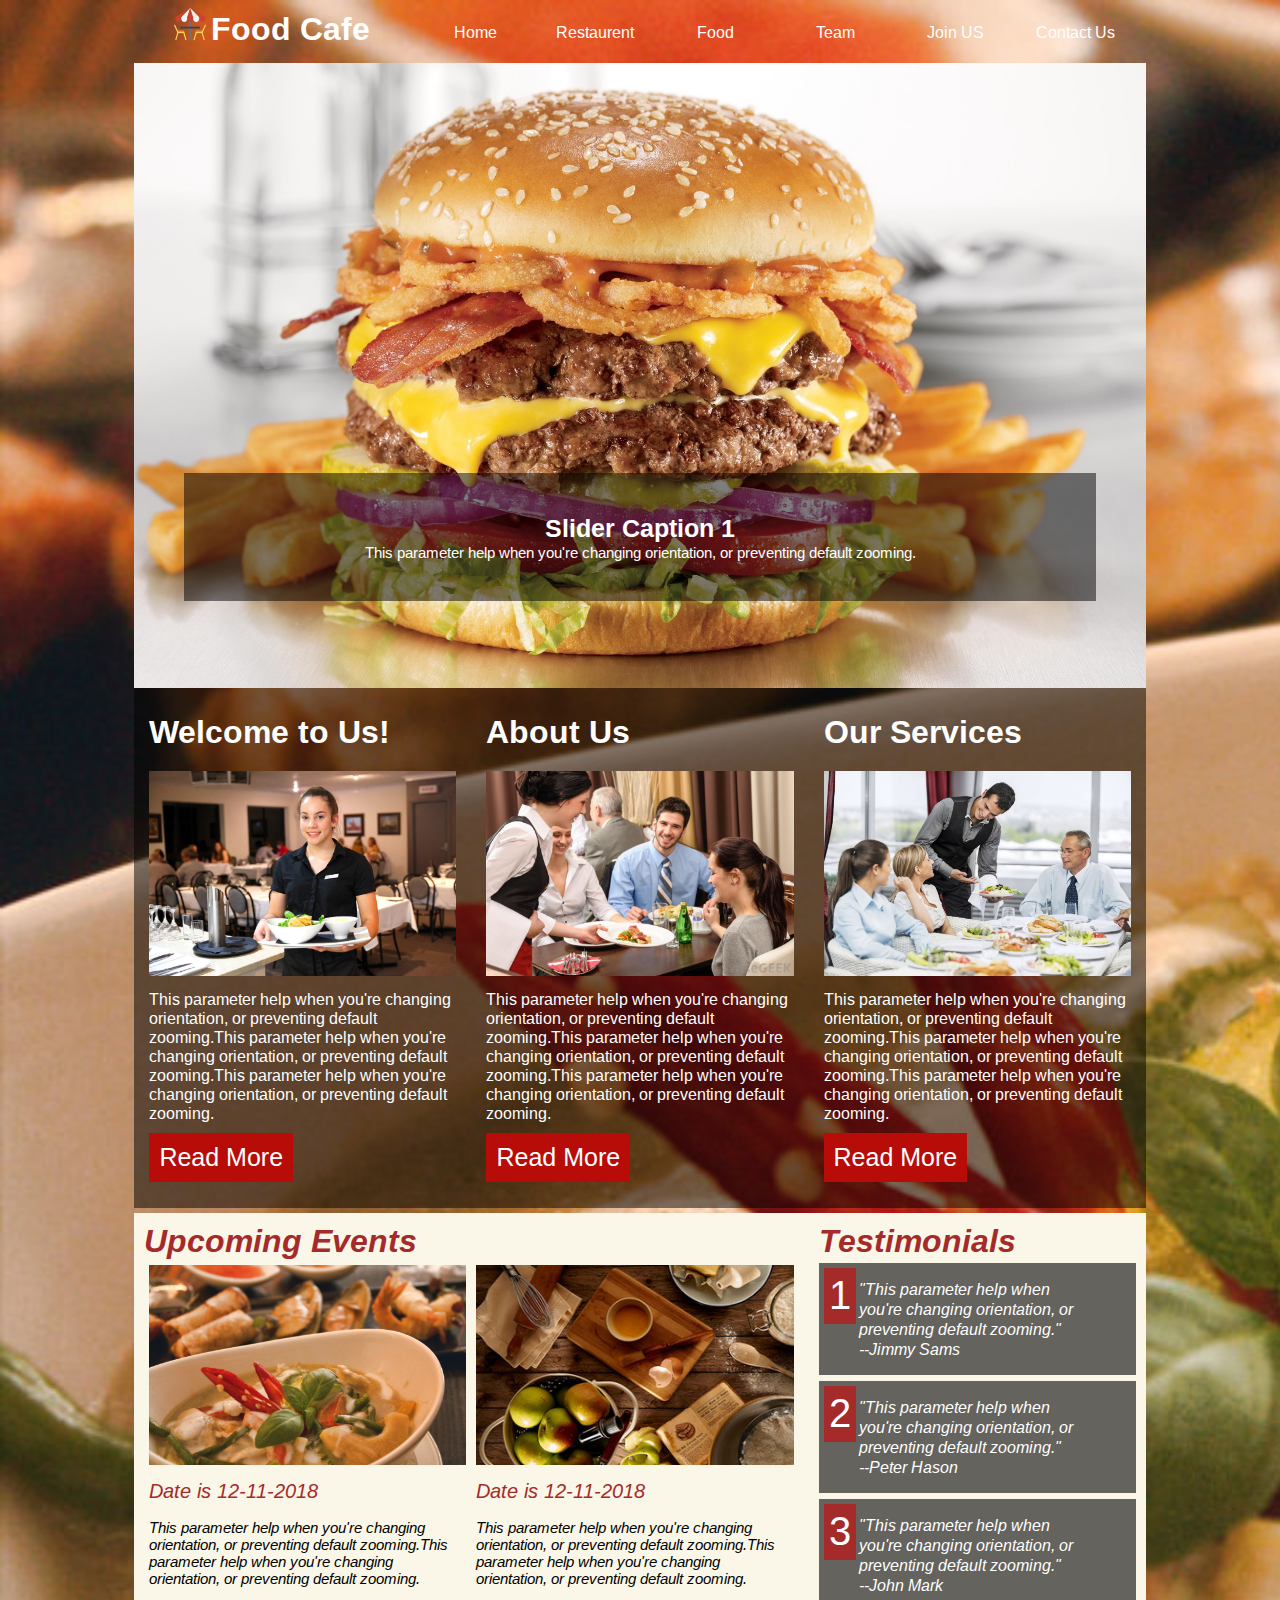
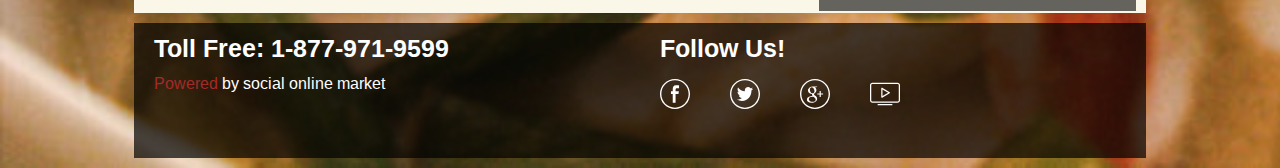
<file: index.html>
<!DOCTYPE html>
<html>

<head>
    <meta http-equiv="content-type" charset="utf-8">
    <meta name="viewport" content="width=device-width, initial-scale=1">
    <meta name="keywords" content="Restuarent,USA POPULAT FOOD">
    <title>Wellcome To Food Cafe</title>
    <link rel="icon" href="image/table.png">
    <link href="https://fonts.googleapis.com/css?family=Arimo:400,700" rel="stylesheet">
    <link rel="stylesheet" type="text/css" href="css/style.css">
</head>

<body>
    <div class="container">
        <div class="header">
            <div class="inner">
                <h1 class="logo"><a href="index.html"><img src="image/table.png"><span>Food Cafe</span> </a></h1>
            </div>
            <nav>
                <ul>
                    <li><a href="index.html">Home</a></li>
                    <li><a href="restuarent.html">Restaurent</a></li>
                    <li><a href="food.html">Food</a></li>
                    <li><a href="team.html">Team</a></li>
                    <li><a href="account.html">Join US</a></li>
                    <li><a href="contact.html">Contact Us</a></li>
                </ul>
            </nav>
        </div>
        <div class="wlc_slider">
            <div class="slider">
                <div class="slide slide1">
                    <div class="caption">
                        <h1>Slider Caption 1</h1>
                        <p>This parameter help when you're changing orientation, or preventing default zooming.</p>
                    </div>
                </div>
                <div class="slide slide2">
                    <div class="caption">
                        <h1>Slider Caption 2</h1>
                        <p>This parameter help when you're changing orientation, or preventing default zooming.</p>
                    </div>
                </div>
                <div class="slide slide3">
                    <div class="caption">
                        <h1>Slider Caption 3</h1>
                        <p>This parameter help when you're changing orientation, or preventing default zooming.</p>
                    </div>
                </div>
                <div class="slide slide4">
                    <div class="caption">
                        <h1>Slider Caption 4</h1>
                        <p>This parameter help when you're changing orientation, or preventing default zooming.</p>
                    </div>
                </div>
            </div>
        </div>
        <div class="all-column">
            <div class="column">
                <div class="content">
                    <h1>Welcome to Us!</h1>
                    <img src="image/welcome.jpg">
                    <span>This parameter help when you're changing orientation, or preventing default zooming.This parameter help when you're changing orientation, or preventing default zooming.This parameter help when you're changing orientation, or preventing default zooming.</span><br>
                    <button>Read More</button>
                </div>
            </div>
            <div class="column">
                <div class="content">
                    <h1>About Us</h1>
                    <img src="image/about.jpg">
                    <span>This parameter help when you're changing orientation, or preventing default zooming.This parameter help when you're changing orientation, or preventing default zooming.This parameter help when you're changing orientation, or preventing default zooming.</span><br>
                    <button>Read More</button>
                </div>
            </div>
            <div class="column">
                <div class="content">
                    <h1>Our Services</h1>
                    <img src="image/services.jpg">
                    <span>This parameter help when you're changing orientation, or preventing default zooming.This parameter help when you're changing orientation, or preventing default zooming.This parameter help when you're changing orientation, or preventing default zooming.</span><br>
                    <button>Read More</button>
                </div>
            </div>
        </div>
        <div class="summary">
            <div class="e-content">
                <div class="events">
                    <h1>Upcoming Events</h1>
                    <div class="event-info">
                        <img src="image/green-curry-background.jpg">
                        <div class="des"><span>Date is 12-11-2018</span>
                            <p>This parameter help when you're changing orientation, or preventing default zooming.This parameter help when you're changing orientation, or preventing default zooming.</p>
                        </div>
                    </div>
                    <div class="event-info">
                        <img src="image/ingredients.jpg">
                        <div class="des"><span>Date is 12-11-2018</span>
                            <p>This parameter help when you're changing orientation, or preventing default zooming.This parameter help when you're changing orientation, or preventing default zooming.</p>
                        </div>
                    </div>
                </div>
                <div class="testimonial">
                    <h1>Testimonials</h1>
                    <div class="tes"><span>1</span>
                        <blockquote>"This parameter help when you're changing orientation, or preventing default zooming."<br>--Jimmy Sams</blockquote>
                    </div>
                    <div class="tes"><span>2</span>
                        <blockquote>"This parameter help when you're changing orientation, or preventing default zooming."<br>--Peter Hason</blockquote>
                    </div>
                    <div class="tes"><span>3</span>
                        <blockquote>"This parameter help when you're changing orientation, or preventing default zooming."<br>--John Mark</blockquote>
                    </div>
                </div>
            </div>
        </div>
        <div class="footer">
            <div class="f-info">
                <h1>Toll Free: 1-877-971-9599</h1>
                <span><a href="#">Powered</a> by social online market</span>
            </div>
            <div class="f-info">
                <h1>Follow Us!</h1>
                <ul>
                    <li><a href="#"><img src="image/social/facebook.svg"></a></li>
                    <li><a href="#"><img src="image/social/twitter.svg"></a></li>
                    <li><a href="#"><img src="image/social/google-plus.svg"></a></li>
                    <li><a href="#"><img src="image/social/youtube.svg"></a></li>
                </ul>
            </div>
        </div>
    </div>
</body></html>
</file>
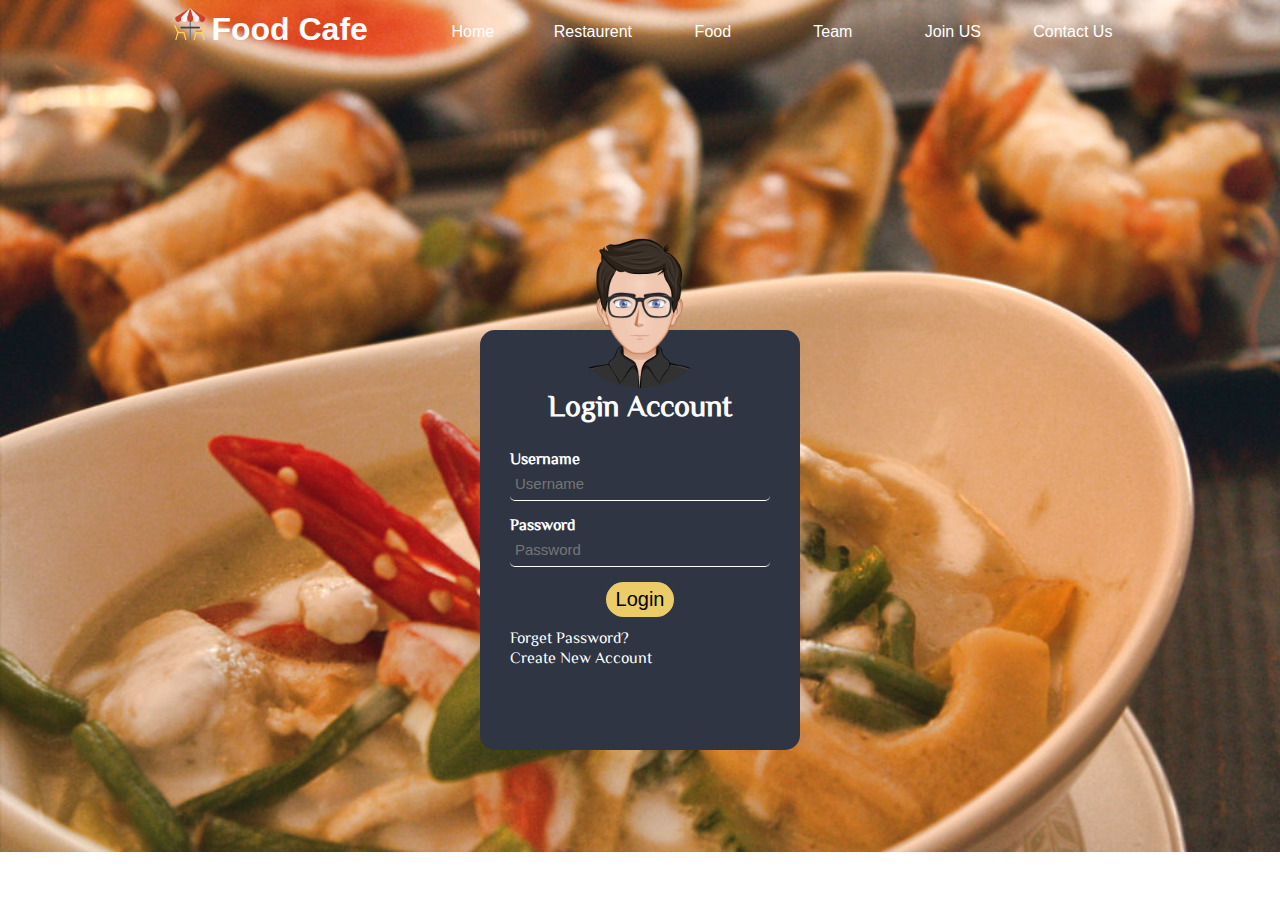
<file: account.html>
<!DOCTYPE html>
<html>

<head>
    <meta http-equiv="content-type" charset="utf-8">
    <meta name="viewport" content="width=device-width, initial-scale=1">
    <title>My Account</title>
    <link href="https://fonts.googleapis.com/css?family=ZCOOL+XiaoWei" rel="stylesheet">
    <link rel="stylesheet" href="https://use.fontawesome.com/releases/v5.6.1/css/all.css">
    <link rel="stylesheet" href="css/style.css" type="text/css">
   
</head>

<body>
    <div class="container">
        <div class="header">
            <div class="inner">
                <h1 class="logo"><a href="index.html"><img src="image/table.png"><span>Food Cafe</span> </a></h1>
            </div>
            <nav>
                <ul>
                    <li><a href="index.html">Home</a></li>
                    <li><a href="restuarent.html">Restaurent</a></li>
                    <li><a href="food.html">Food</a></li>
                    <li><a href="team.html">Team</a></li>
                    <li><a href="account.html">Join US</a></li>
                    <li><a href="contact.html">Contact Us</a></li>
                </ul>
            </nav>
        </div>
        <div class="box">
            <img class="avatar" src="image/user-avatar.png">
            <h1>Login Account</h1>
            <form>
                <p>Username</p>
                <input type="text" placeholder="Username">
                <p>Password</p>
                <input type="password" placeholder="Password">
                <input type="submit" value="Login">
                <a href="#">Forget Password?</a><br>
                <a href="registration.html">Create New Account</a>
            </form>
        </div>
        

    </div>
</body>

</html>
</file>
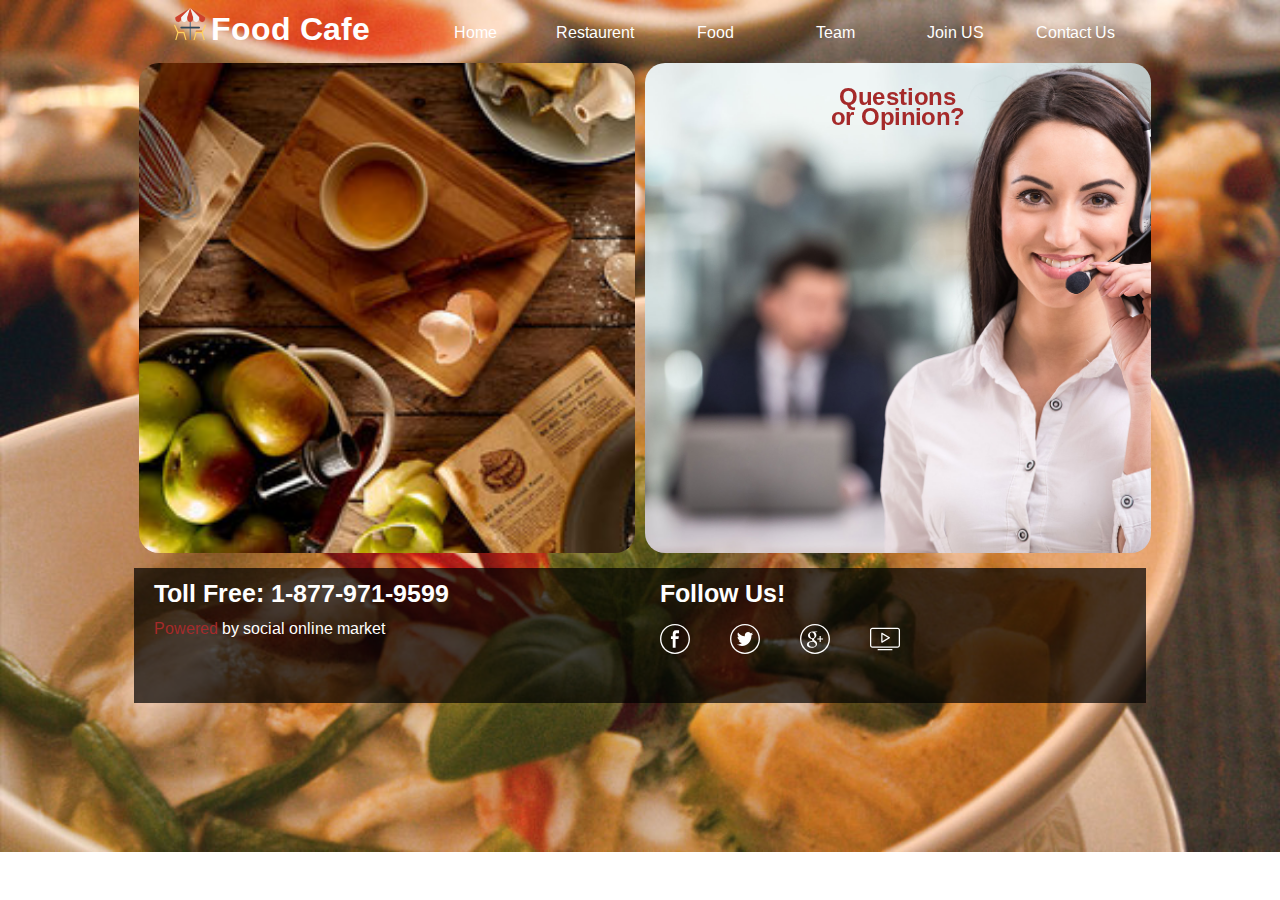
<file: contact.html>
<!DOCTYPE html>
<html>

<head>
    <meta http-equiv="content-type" charset="utf-8">
    <meta name="viewport" content="width=device-width, initial-scale=1">
    <meta name="keywords" content="Restuarent,USA POPULAT FOOD">
    <title>Wellcome To Food Cafe</title>
    <link rel="icon" href="image/table.png">
    <link href="https://fonts.googleapis.com/css?family=Arimo:400,700" rel="stylesheet">
    <link rel="stylesheet" type="text/css" href="css/style.css">
</head>

<body>
    <div class="container">
        <div class="header">
            <div class="inner">
                <h1 class="logo"><a href="index.html"><img src="image/table.png"><span>Food Cafe</span> </a></h1>
            </div>
            <nav>
                <ul>
                    <li><a href="index.html">Home</a></li>
                    <li><a href="restuarent.html">Restaurent</a></li>
                    <li><a href="food.html">Food</a></li>
                        <li><a href="team.html">Team</a></li>
                        <li><a href="account.html">Join US</a></li>
                    <li><a href="contact.html">Contact Us</a></li>
                </ul>
            </nav>
        </div>
        <div class="contact">
            <div class="map">
                
            </div>
            <div class="form">
                <div class="front side">
                    <div class="f-content">
                        <h1>Questions<br>or Opinion?</h1>
                    </div>
                </div>
                <div class="back side">
                    <div class="f-content">
                        <h1>Contact Us</h1>
                    </div>
                    <form>
                        <label>Your Name: </label>
                        <input type="text" placeholder="Input Your Name">
                        <label>Your Email: </label>
                        <input type="text" placeholder="yourname@email.com">
                        <label>Your Message: </label>
                        <textarea placeholder="Your message......."></textarea>
                        <input type="submit" value="Done">
                    </form>

                </div>


            </div>
        </div>


        <div class="footer">
            <div class="f-info">
                <h1>Toll Free: 1-877-971-9599</h1>
                <span><a href="#">Powered</a> by social online market</span>
            </div>
            <div class="f-info">
                <h1>Follow Us!</h1>
                <ul>
                    <li><a href="#"><img src="image/social/facebook.svg"></a></li>
                    <li><a href="#"><img src="image/social/twitter.svg"></a></li>
                    <li><a href="#"><img src="image/social/google-plus.svg"></a></li>
                    <li><a href="#"><img src="image/social/youtube.svg"></a></li>
                </ul>
            </div>
        </div>
    </div>
</body>
</file>
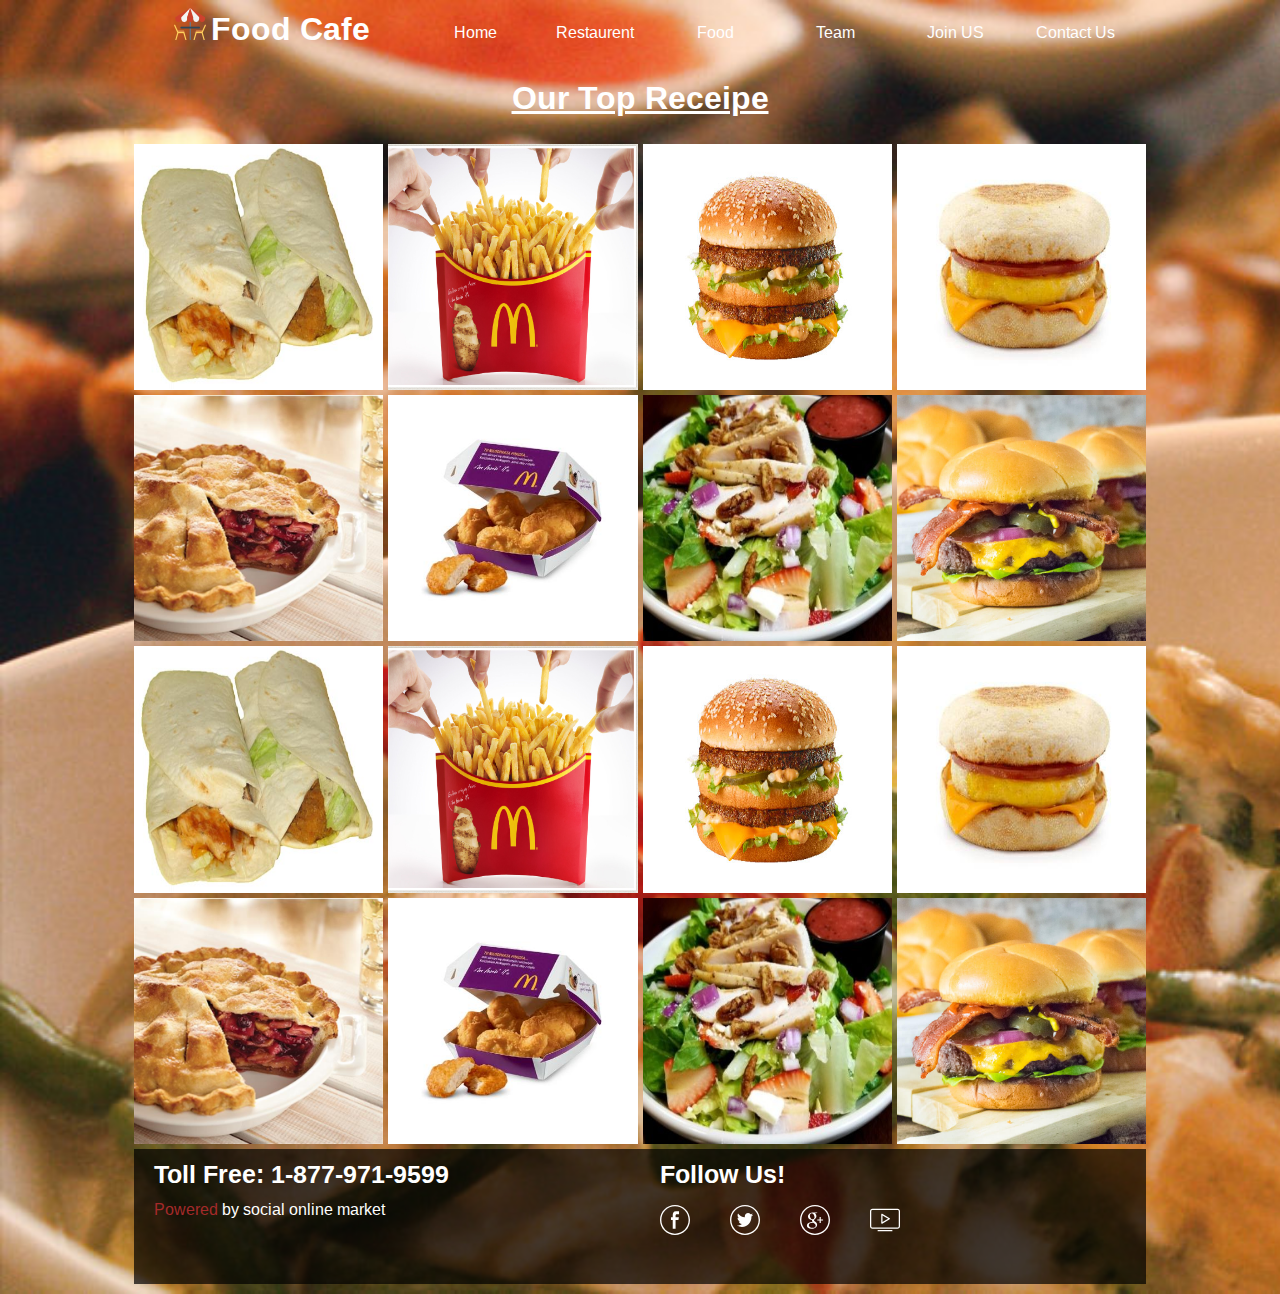
<file: food.html>
<!DOCTYPE html>
<html>

<head>
    <meta http-equiv="content-type" charset="utf-8">
    <meta name="viewport" content="width=device-width, initial-scale=1">
    <meta name="keywords" content="Restuarent,USA POPULAT FOOD">
    <title>Wellcome To Food Cafe</title>
    <link rel="icon" href="image/table.png">
    <link href="https://fonts.googleapis.com/css?family=Arimo:400,700" rel="stylesheet">
    <link rel="stylesheet" type="text/css" href="css/style.css">
</head>

<body>
    <div class="container">
        <div class="header">
            <div class="inner">
                <h1 class="logo"><a href="index.html"><img src="image/table.png"><span>Food Cafe</span> </a></h1>
            </div>
            <nav>
                <ul>
                    <li><a href="index.html">Home</a></li>
                    <li><a href="restuarent.html">Restaurent</a></li>
                    <li><a href="food.html">Food</a></li>
                        <li><a href="team.html">Team</a></li>
                        <li><a href="account.html">Join US</a></li>
                    <li><a href="contact.html">Contact Us</a></li>
                </ul>
            </nav>
        </div>
        <div class="top-receipe">
            <div class="name">
                <h1> Our Top Receipe </h1>
            </div>
        </div>
        <div class="food-list">
            <div class="food">
                <div class="food-img">
                    <img src="image/food image/1.Snack Wrap.jpg">
                </div>
                <div class="details">
                    <span>Price: 8$</span>
                    <h1>Snack Wrap</h1>
                    <p>All covered with creamy ranch, crisp iceberg lettuce, jack and cheddar cheeses all wrapped in a soft flour tortilla.</p>
                </div>
            </div>
            <div class="food">
                <div class="food-img">
                    <img src="image/food image/2.French Fries.jpg">
                </div>
                <div class="details">
                    <span>Price: 8$</span>
                    <h1>French Fries</h1>
                    <p>French fries, or just fries; chips, finger chips, or French-fried potatoes are batonnet or allumette-cut deep-fried potatoes. </p>
                </div>
            </div>
            <div class="food">
                <div class="food-img">
                    <img src="image/food image/3.Big Mac.jpg">
                </div>
                <div class="details">
                    <span>Price: 8$</span>
                    <h1>Big Mac</h1>
                    <p>Two all-beef patties with lettuce, onions, pickles, cheese and special sauce in a toasted sesame seed bun.</p>
                </div>
            </div>
            <div class="food">
                <div class="food-img">
                    <img src="image/food image/4.Egg McMuffin.jpg">
                </div>
                <div class="details">
                    <span>Price: 8$</span>
                    <h1>Egg McMuffin</h1>
                    <p>Developed to have a breakfast sandwich that emulated an eggs benedict the McMuffin has become the standard sando for breakfast.</p>
                </div>
            </div>
            <div class="food">
                <div class="food-img">
                    <img src="image/food image/5.Baked Apple Pie.jpg">
                </div>
                <div class="details">
                    <span>Price: 8$</span>
                    <h1>Baked Apple Pie</h1>
                    <p>Old-fashioned apple hand pies that are baked rather than fried, a real southern treat that the whole family can enjoy! </p>
                </div>
            </div>
            <div class="food">
                <div class="food-img">
                    <img src="image/food image/6.Chicken McNuggets.jpg">
                </div>
                <div class="details">
                    <span>Price: 8$</span>
                    <h1>Chicken McNuggets</h1>
                    <p>Chicken nuggets are in fact typically made of the same meat that you see in the supermarket, that is, broiler meat.</p>
                </div>
            </div>
            <div class="food">
                <div class="food-img">
                    <img src="image/food image/7.Premium Salads.jpg">
                </div>
                <div class="details">
                    <span>Price: 8$</span>
                    <h1>Premium Salads</h1>
                    <p>Made fresh daily with crisp chopped romaine, baby spinach and baby kale with veggies like fire-roasted corn, savory black beans, oven roasted tomatoes.</p>
                </div>

            </div>
            <div class="food">
                <div class="food-img">
                    <img src="image/food image/8.Double Cheeseburger.jpg">
                </div>
                <div class="details">
                    <span>Price: 8$</span>
                    <h1>Double Cheeseburger</h1>
                    <p>Make room for our Double Cheeseburger, two signature flame-grilled beef patties topped with a simple layer of melted American cheese, crinkle cut pickles.</p>
                </div>
            </div>
            <div class="food">
                <div class="food-img">
                    <img src="image/food image/1.Snack Wrap.jpg">
                </div>
                <div class="details">
                    <span>Price: 8$</span>
                    <h1>Snack Wrap</h1>
                    <p>All covered with creamy ranch, crisp iceberg lettuce, jack and cheddar cheeses all wrapped in a soft flour tortilla.</p>
                </div>
            </div>
            <div class="food">
                <div class="food-img">
                    <img src="image/food image/2.French Fries.jpg">
                </div>
                <div class="details">
                    <span>Price: 8$</span>
                    <h1>French Fries</h1>
                    <p>French fries, or just fries; chips, finger chips, or French-fried potatoes are batonnet or allumette-cut deep-fried potatoes. </p>
                </div>
            </div>
            <div class="food">
                <div class="food-img">
                    <img src="image/food image/3.Big Mac.jpg">
                </div>
                <div class="details">
                    <span>Price: 8$</span>
                    <h1>Big Mac</h1>
                    <p>Two all-beef patties with lettuce, onions, pickles, cheese and special sauce in a toasted sesame seed bun.</p>
                </div>
            </div>
            <div class="food">
                <div class="food-img">
                    <img src="image/food image/4.Egg McMuffin.jpg">
                </div>
                <div class="details">
                    <span>Price: 8$</span>
                    <h1>Egg McMuffin</h1>
                    <p>Developed to have a breakfast sandwich that emulated an eggs benedict the McMuffin has become the standard sando for breakfast.</p>
                </div>
            </div>
            <div class="food">
                <div class="food-img">
                    <img src="image/food image/5.Baked Apple Pie.jpg">
                </div>
                <div class="details">
                    <span>Price: 8$</span>
                    <h1>Baked Apple Pie</h1>
                    <p>Old-fashioned apple hand pies that are baked rather than fried, a real southern treat that the whole family can enjoy! </p>
                </div>
            </div>
            <div class="food">
                <div class="food-img">
                    <img src="image/food image/6.Chicken McNuggets.jpg">
                </div>
                <div class="details">
                    <span>Price: 8$</span>
                    <h1>Chicken McNuggets</h1>
                    <p>Chicken nuggets are in fact typically made of the same meat that you see in the supermarket, that is, broiler meat.</p>
                </div>
            </div>
            <div class="food">
                <div class="food-img">
                    <img src="image/food image/7.Premium Salads.jpg">
                </div>
                <div class="details">
                    <span>Price: 8$</span>
                    <h1>Premium Salads</h1>
                    <p>Made fresh daily with crisp chopped romaine, baby spinach and baby kale with veggies like fire-roasted corn, savory black beans, oven roasted tomatoes.</p>
                </div>

            </div>
            <div class="food">
                <div class="food-img">
                    <img src="image/food image/8.Double Cheeseburger.jpg">
                </div>
                <div class="details">
                    <span>Price: 8$</span>
                    <h1>Double Cheeseburger</h1>
                    <p>Make room for our Double Cheeseburger, two signature flame-grilled beef patties topped with a simple layer of melted American cheese, crinkle cut pickles.</p>
                </div>
            </div>
        </div>
        <div class="footer">
            <div class="f-info">
                <h1>Toll Free: 1-877-971-9599</h1>
                <span><a href="#">Powered</a> by social online market</span>
            </div>
            <div class="f-info">
                <h1>Follow Us!</h1>
                <ul>
                    <li><a href="#"><img src="image/social/facebook.svg"></a></li>
                    <li><a href="#"><img src="image/social/twitter.svg"></a></li>
                    <li><a href="#"><img src="image/social/google-plus.svg"></a></li>
                    <li><a href="#"><img src="image/social/youtube.svg"></a></li>
                </ul>
            </div>
        </div>
    </div>
</body>

</html>
</file>
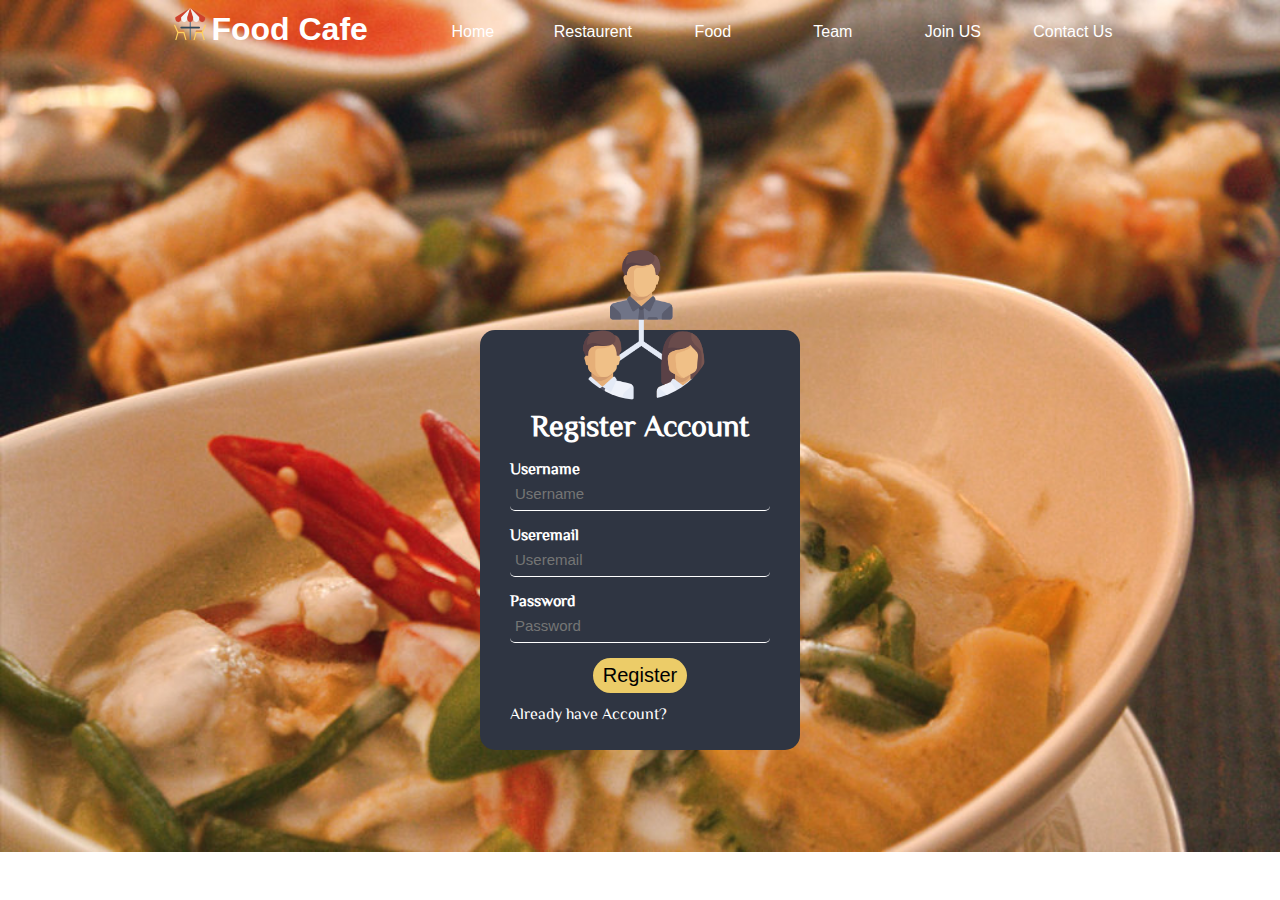
<file: registration.html>
<!DOCTYPE html>
<html>

<head>
    <meta http-equiv="content-type" charset="utf-8">
    <meta name="viewport" content="width=device-width, initial-scale=1">
    <title>My Account</title>
    <link href="https://fonts.googleapis.com/css?family=ZCOOL+XiaoWei" rel="stylesheet">
    <link rel="stylesheet" href="https://use.fontawesome.com/releases/v5.6.1/css/all.css">
    <link rel="stylesheet" href="css/style.css" type="text/css">
</head>

<body>
    <div class="container">
        <div class="header">
            <div class="inner">
                <h1 class="logo"><a href="index.html"><img src="image/table.png"><span>Food Cafe</span> </a></h1>
            </div>
            <nav>
                <ul>
                    <li><a href="index.html">Home</a></li>
                    <li><a href="restuarent.html">Restaurent</a></li>
                    <li><a href="food.html">Food</a></li>
                    <li><a href="team.html">Team</a></li>
                    <li><a href="account.html">Join US</a></li>
                    <li><a href="contact.html">Contact Us</a></li>
                </ul>
            </nav>
        </div>
        <div class="regbox box">
            <img class="avatar" src="image/collaboration.png">
            <h1>Register Account</h1>
            <form>
                <p>Username</p>
                <input type="text" placeholder="Username">
                <p>Useremail</p>
                <input type="text" placeholder="Useremail">
                <p>Password</p>
                <input type="password" placeholder="Password">
                <input type="submit" value="Register">
                <a href="account.html">Already have Account?</a><br>
            </form>
        </div>

    </div>
</body>

</html>
</file>
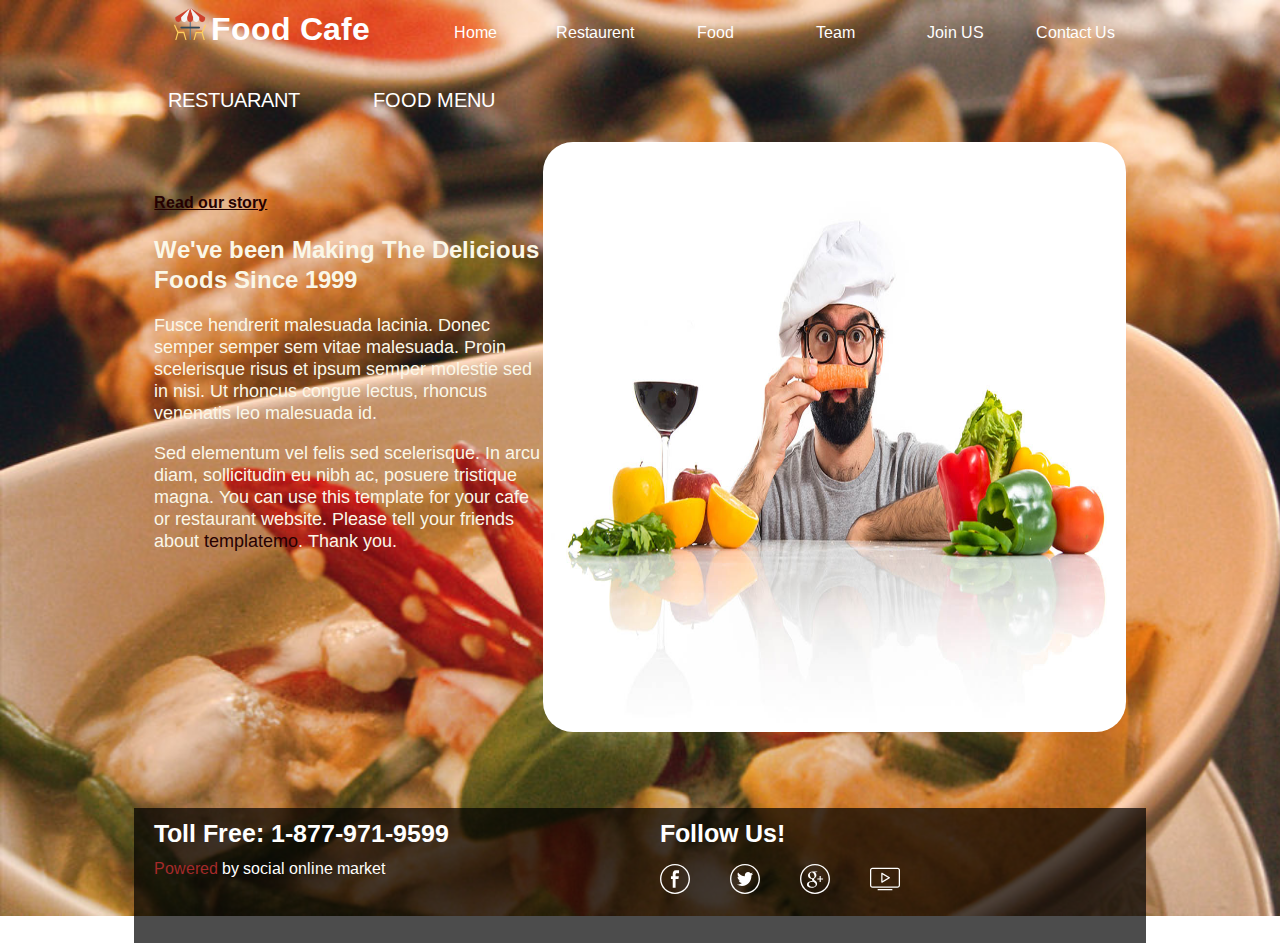
<file: restuarent.html>
<!DICTYPE html>
    <html>

    <head>
        <meta http-equiv="content-type" charset="utf-8">
        <meta name="viewport" content="width=device-width, initial-scale=1">
        <meta name="keywords" content="Restuarent,USA POPULAT FOOD">
        <title>Wellcome To Food Cafe</title>
        <link rel="icon" href="image/table.png">
        <link href="https://fonts.googleapis.com/css?family=Arimo:400,700" rel="stylesheet">
        <link rel="stylesheet" type="text/css" href="css/style.css">
    </head>

    <body>
        <div class="container">
            <div class="header">
                <div class="inner">
                    <h1 class="logo"><a href="index.html"><img src="image/table.png"><span>Food Cafe</span> </a></h1>
                </div>
                <nav>
                    <ul>
                        <li><a href="index.html">Home</a></li>
                        <li><a href="restuarent.html">Restaurent</a></li>
                        <li><a href="food.html">Food</a></li>
                        <li><a href="team.html">Team</a></li>
                        <li><a href="account.html">Join US</a></li>
                        <li><a href="contact.html">Contact Us</a></li>
                    </ul>
                </nav>
            </div>


            <div class="two-side-container">
                <div class="res-menu">
                    <ul>
                        <li class="tabmenu" onclick="openTab('tab-restuarant')">Restuarant</li>
                        <li class="tabmenu" onclick="openTab('tab-menu')">Food Menu</li>
                    </ul>
                </div>

                <div class="tab-holder">

                    <div class="tabitem" id="tab-restuarant">

                        <div class="res-details">
                            <h4>Read our story</h4>
                            <h2>We've been Making The Delicious Foods Since 1999</h2>
                            <p>Fusce hendrerit malesuada lacinia. Donec semper semper sem vitae malesuada. Proin scelerisque risus et ipsum semper molestie sed in nisi. Ut rhoncus congue lectus, rhoncus venenatis leo malesuada id.</p>
                            <p>Sed elementum vel felis sed scelerisque. In arcu diam, sollicitudin eu nibh ac, posuere tristique magna. You can use this template for your cafe or restaurant website. Please tell your friends about <a href="https://plus.google.com/+templatemo" target="_parent">templatemo</a>. Thank you.</p>
                        </div>
                        <div class="image">
                            <img src="image/about-image.jpg">
                        </div>

                    </div>

                    
                    <div class="tabitem" id="tab-menu">
                        <h1>Mneu Tab</h1>
                        

                    </div>

                </div>
            </div>
            
            <div class="footer">
            <div class="f-info">
                <h1>Toll Free: 1-877-971-9599</h1>
                <span><a href="#">Powered</a> by social online market</span>
            </div>
            <div class="f-info">
                <h1>Follow Us!</h1>
                <ul>
                    <li><a href="#"><img src="image/social/facebook.svg"></a></li>
                    <li><a href="#"><img src="image/social/twitter.svg"></a></li>
                    <li><a href="#"><img src="image/social/google-plus.svg"></a></li>
                    <li><a href="#"><img src="image/social/youtube.svg"></a></li>
                </ul>
            </div>
        </div>
            
            
        </div>


        <script>
            function openTab(tabId) {
                var i, x, tablinks;
                x = document.getElementsByClassName("tabitem");
                for (i = 0; i < x.length; i++) {
                    x[i].style.display = "none";
                }
                tablinks = document.getElementsByClassName("tabmenu");
                for (i = 0; i < x.length; i++) {
                    tablinks[i].className = tablinks[i].className;
                }
                document.getElementById(tabId).style.display = "grid";
            }
        </script>
    </body>

    </html>
</file>
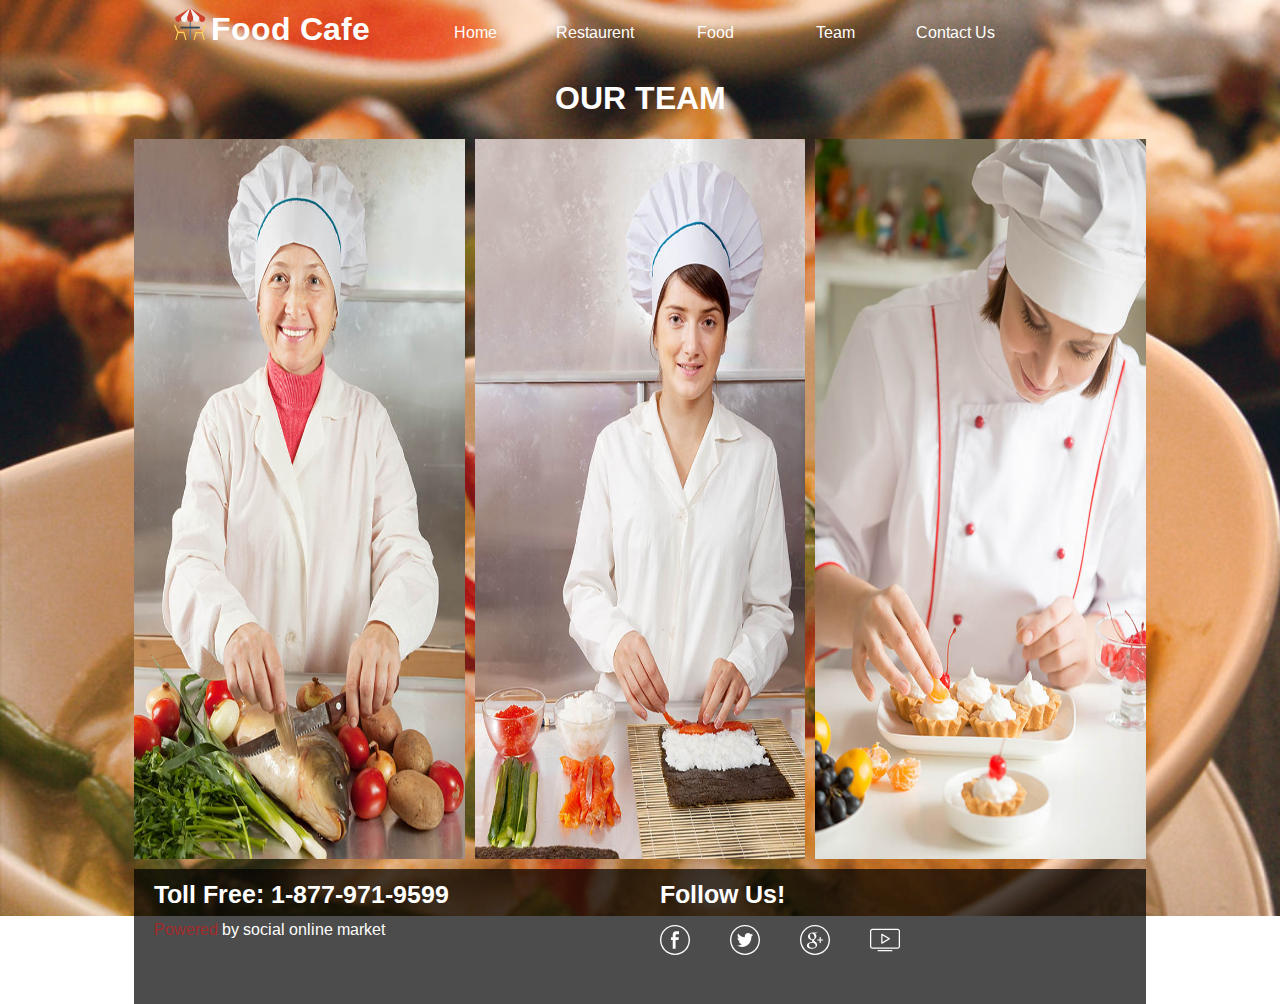
<file: services.html>
<html>

<head>
    <meta http-equiv="content-type" charset="utf-8">
    <meta name="viewport" content="width=device-width, initial-scale=1">
    <meta name="keywords" content="Restuarent,USA POPULAT FOOD">
    <title>Wellcome To Food Cafe</title>
    <link rel="icon" href="image/table.png">
    <link href="https://fonts.googleapis.com/css?family=Arimo:400,700" rel="stylesheet">
    <link rel="stylesheet" type="text/css" href="css/style.css">
</head>

<body>
    <div class="container">
        <div class="header">
            <div class="inner">
                <h1 class="logo"><a href="index.html"><img src="image/table.png"><span>Food Cafe</span> </a></h1>
            </div>
            <nav>
                <ul>
                    <li><a href="index.html">Home</a></li>
                    <li><a href="restuarent.html">Restaurent</a></li>
                    <li><a href="food.html">Food</a></li>
                    <li><a href="team.html">Team</a></li>
                    <li><a href="contact.html">Contact Us</a></li>
                </ul>
            </nav>
        </div>
        <section class="chef">
            <h1>Our Team</h1>
            <div class="chef-container">
                <div class="team-thumb">
                    <img src="image/chef/team-image1.jpg">
                    <div class="team-hover">
                        <div class="team-item">
                            <h4>Duis vel lacus id magna mattis vehicula</h4>
                            <div class="team-info">
                                <h3>New Catherine</h3>
                                <p>Kitchen Officer</p>
                            </div>
                        </div>
                    </div>
                </div>
                <div class="team-thumb">
                    <img src="image/chef/team-image2.jpg">
                    <div class="team-hover">
                        <div class="team-item">
                            <h4>Duis vel lacus id magna mattis vehicula</h4>
                            <div class="team-info">
                                <h3>Lindsay Perlen</h3>
                                <p>Owner &amp; Manager</p>
                            </div>
                        </div>
                    </div>
                </div>
                <div class="team-thumb">
                    <img src="image/chef/team-image3.jpg">
                    <div class="team-hover">
                        <div class="team-item">
                            <h4>Duis vel lacus id magna mattis vehicula</h4>
                            <div class="team-info">
                                <h3>Isabella Grace</h3>
                                <p>Pizza Specialist</p>
                            </div>
                        </div>
                    </div>
                </div>
            </div>
            <li><a href="#"><i class="fa fa-envelope" aria-hidden="true"></i></a></li>
            <li><a href="#"><i class="fa fa-envelope" aria-hidden="true"></i></a></li>
            <li><a href="#"></a></li>


        </section>

        <!-- Footer -->
        <div class="footer">
            <div class="f-info">
                <h1>Toll Free: 1-877-971-9599</h1>
                <span><a href="#">Powered</a> by social online market</span>
            </div>
            <div class="f-info">
                <h1>Follow Us!</h1>
                <ul>
                    <li><a href="#"><img src="image/social/facebook.svg"></a></li>
                    <li><a href="#"><img src="image/social/twitter.svg"></a></li>
                    <li><a href="#"><img src="image/social/google-plus.svg"></a></li>
                    <li><a href="#"><img src="image/social/youtube.svg"></a></li>
                </ul>
            </div>
        </div>

    </div>

</body>

</html>
</file>
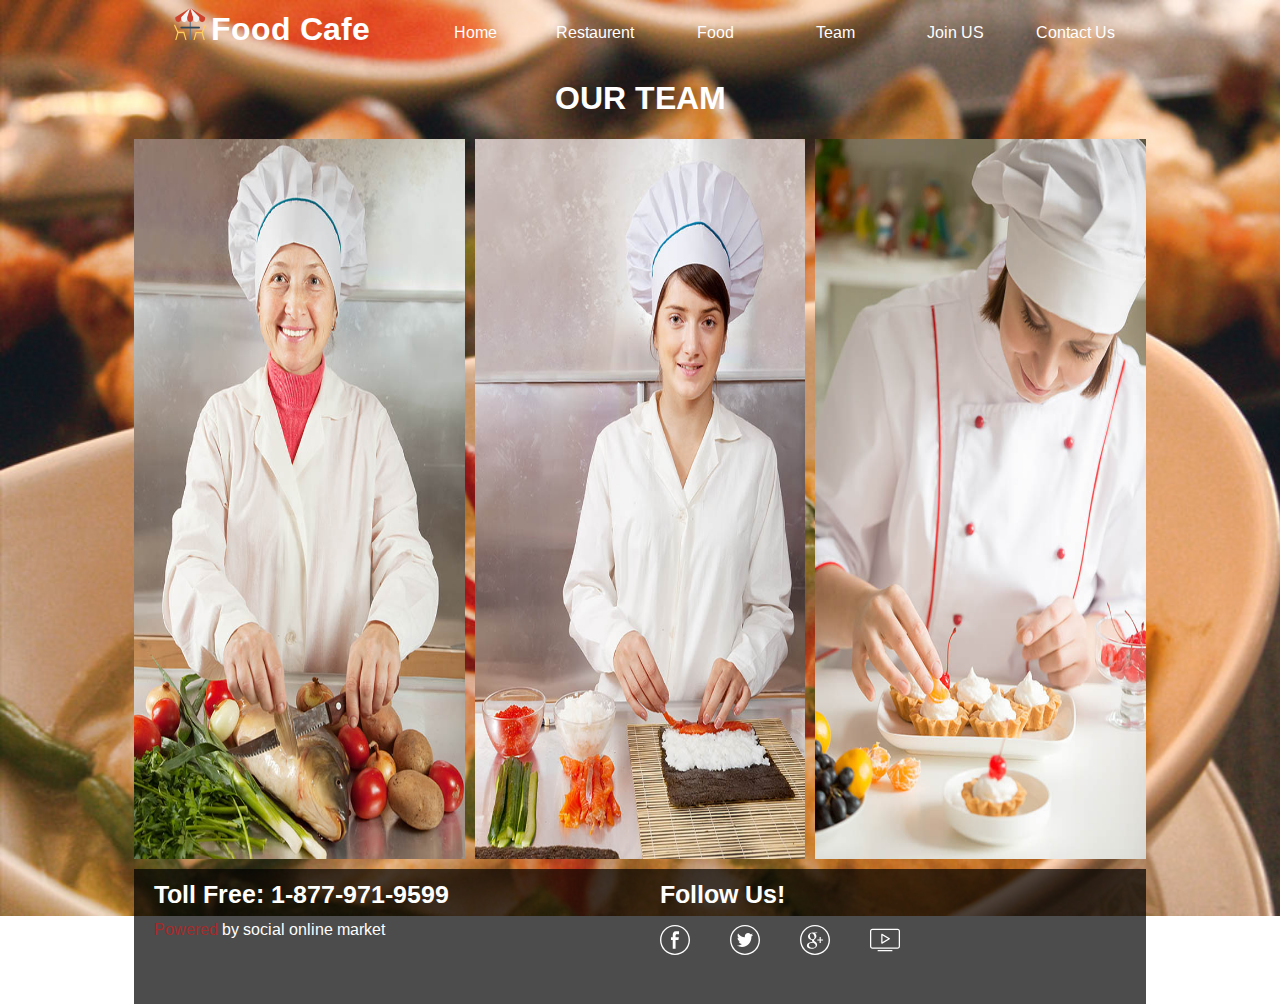
<file: team.html>
<html>

<head>
    <meta http-equiv="content-type" charset="utf-8">
    <meta name="viewport" content="width=device-width, initial-scale=1">
    <meta name="keywords" content="Restuarent,USA POPULAT FOOD">
    <title>Wellcome To Food Cafe</title>
    <link rel="icon" href="image/table.png">
    <link href="https://fonts.googleapis.com/css?family=Arimo:400,700" rel="stylesheet">
    <link rel="stylesheet" type="text/css" href="css/style.css">
</head>

<body>
    <div class="container">
        <div class="header">
            <div class="inner">
                <h1 class="logo"><a href="index.html"><img src="image/table.png"><span>Food Cafe</span> </a></h1>
            </div>
            <nav>
                <ul>
                    <li><a href="index.html">Home</a></li>
                    <li><a href="restuarent.html">Restaurent</a></li>
                    <li><a href="food.html">Food</a></li>
                        <li><a href="team.html">Team</a></li>
                        <li><a href="account.html">Join US</a></li>
                    <li><a href="contact.html">Contact Us</a></li>
                </ul>
            </nav>
        </div>
        <section class="chef">
            <h1>Our Team</h1>
            <div class="chef-container">
                <div class="team-thumb">
                    <img src="image/chef/team-image1.jpg">
                    <div class="team-hover">
                        <div class="team-item">
                            <h4>Duis vel lacus id magna mattis vehicula</h4>
                            <div class="team-info">
                                <h3>New Catherine</h3>
                                <p>Kitchen Officer</p>
                            </div>
                        </div>
                    </div>
                </div>
                <div class="team-thumb">
                    <img src="image/chef/team-image2.jpg">
                    <div class="team-hover">
                        <div class="team-item">
                            <h4>Duis vel lacus id magna mattis vehicula</h4>
                            <div class="team-info">
                                <h3>Lindsay Perlen</h3>
                                <p>Owner &amp; Manager</p>
                            </div>
                        </div>
                    </div>
                </div>
                <div class="team-thumb">
                    <img src="image/chef/team-image3.jpg">
                    <div class="team-hover">
                        <div class="team-item">
                            <h4>Duis vel lacus id magna mattis vehicula</h4>
                            <div class="team-info">
                                <h3>Isabella Grace</h3>
                                <p>Pizza Specialist</p>
                            </div>
                        </div>
                    </div>
                </div>
            </div>
            <li><a href="#"><i class="fa fa-envelope" aria-hidden="true"></i></a></li>
            <li><a href="#"><i class="fa fa-envelope" aria-hidden="true"></i></a></li>
            <li><a href="#"></a></li>


        </section>

        <!-- Footer -->
        <div class="footer">
            <div class="f-info">
                <h1>Toll Free: 1-877-971-9599</h1>
                <span><a href="#">Powered</a> by social online market</span>
            </div>
            <div class="f-info">
                <h1>Follow Us!</h1>
                <ul>
                    <li><a href="#"><img src="image/social/facebook.svg"></a></li>
                    <li><a href="#"><img src="image/social/twitter.svg"></a></li>
                    <li><a href="#"><img src="image/social/google-plus.svg"></a></li>
                    <li><a href="#"><img src="image/social/youtube.svg"></a></li>
                </ul>
            </div>
        </div>

    </div>

</body>

</html>
</file>
<file: css/style.css>
/*********color******/

/*  ZINNWALDITE BROWN: #250001;
    OLD LACE:  #FAF7E8;





*/

/****Deafult Setting****/

body {
    background-image: url(../image/green-curry-background.jpg);
    background-size: cover;
    background-repeat: no-repeat;
    font-family: 'Arimo', sans-serif;
    height: 100%;
}

li,
ul,
ol {
    margin: 0;
    padding: 0;
    list-style: none;
    text-decoration: none;
}

a {
    text-decoration: none;
}

* {
    box-sizing: border-box;
}

/***Header And Menu****/
.header {
    width: 100%;
    height: 50px;
}


.inner .logo {
    margin: 0 25px;
    padding: 0px 15px;
    float: left;
    display: block;
    text-align: center;
    color: #ffffff;
}

.inner span {
    color: #fff;
    padding: 0 5px;
}


nav ul li a {
    font-size: 16px;
    width: 120px;
    position: relative;
    display: block;
    color: #ffffff;
    padding: 15px;
    border: 1px;
    text-align: center;
    text-decoration: none;
}

nav ul li {
    float: left;
}

nav ul li a:hover {
    color: #250001;
    background: #ffffff;
}


/*Container*/

.container {
    width: 80%;
    height: 100%;
    margin: 0 auto;
}

/************Slider***************/

.wlc_slider {
    position: relative;
    margin: 0px;
    padding: 0;
    width: 100%;
    height: 70vh;
    overflow: hidden;
}

.wlc_slider .slider {
    top: 0;
    bottom: 0;
    position: absolute;
    width: 400%;
    height: 100%;
    animation: animate 10s linear infinite;
}

.wlc_slider .slider .slide {
    position: relative;
    float: left;
    width: 25%;
    height: 100%;
}

.wlc_slider .slider .slide .caption {
    position: absolute;
    top: 65%;
    left: 50px;
    right: 50px;
    padding: 40px;
    color: #fff;
    text-align: center;
    background: rgba(0, 0, 0, .5);
    box-sizing: border-box;
}

.wlc_slider .slider .slide .caption h1 {
    margin: 0;
    padding: 0;
    font-size: 25px;
    color: #fff;
}

.wlc_slider .slider .slide .caption p {
    margin: 0;
    padding: 0;
    font-size: 15px;
    color: #fff;
}

.wlc_slider .slider .slide.slide1 {
    margin-top: 5px;
    position: relative;
    background: url(../image/1.jpg);
    background-position: center;
    background-size: cover;
}

.wlc_slider .slider .slide.slide2 {
    margin-top: 5px;
    position: relative;
    background: url(../image/2.jpg);
    background-position: center;
    background-size: cover;
}

.wlc_slider .slider .slide.slide3 {
    margin-top: 5px;
    position: relative;
    background: url(../image/3.jpg);
    background-position: center;
    background-size: cover;
}

.wlc_slider .slider .slide.slide4 {
    margin-top: 5px;
    position: relative;
    background: url(../image/4.jpg);
    background-position: center;
    background-size: cover;
}

@keyframes animate {
    0% {
        left: 0;
    }

    20% {
        left: 0;
    }

    25% {
        left: -100%;
    }

    45% {
        left: -100%;
    }

    50% {
        left: -200%;
    }

    70% {
        left: -200%;
    }

    75% {
        left: -300%;
    }

    100% {
        left: -300%;
    }
}

/************************* 3Columns***********************/

.all-column {
    /*background: rgba(0,0,0,.5);*/
    height: 520px;
    width: 100%;
    display: flex;
}

.column {
    background: rgba(0, 0, 0, .5);
    margin: auto;
    float: left;
    height: 100%;
    width: calc(100% / 3);
    overflow: hidden;
    box-sizing: border-box;
    position: relative;
    cursor: pointer;
    transition: all .5s ease-in;
}

.column:hover {
    transform: scale(1.2);
    overflow: hidden;
}

/***********************************************/

/*******************************************/

.content {
    margin: 0;
    padding: 15px;
}

.content h1,
span {
    margin: 0;
    padding: 10px 0;
    color: #fff;
}

.content img {
    position: relative;
    margin: 0;
    padding: 10px 0;
    width: 100%;
}

.content button {
    font-size: 25px;
    margin: 10px 0;
    padding: 10px;
    background: #B80C09;
    color: #fff;
    border: none;
    cursor: pointer;
    transition: .5s;
}

.content button:hover {
    color: #000;
    background: #FAF7E8;
}

/**************************
        Contact
***************************/

.summary {
    display: relative;
    background: #FAF7E8;
    height: 400px;
    width: 100%;
    margin: 5px 0;
}

.e-content {
    padding: 0;
    display: grid;
    grid-template-columns: 2fr 1fr;
    height: 100%;
    width: 100%;
}

.events {
    display: relative;
    width: 100%;
    padding: 10px;
    margin: 0;
    font-style: italic;
}

.events h1 {
    color: brown;
    margin: 0;
    padding: 0;
}

.event-info {
    padding: 5px;
    float: left;
    clear: right;
    width: 50%;
    z-index: 1;
}

.event-info img {
    width: 100%;
    height: 200px;
    transition: all 0.5s ease-in;
}

.event-info img:hover {
    transform: scale(1.2);
    cursor: pointer;
}

.event-info .des {
    padding: 10px 0;
    font-style: italic;
    font-size: 15px;
}

.event-info .des span {
    color: brown;
    font-size: 20px;
    margin: 0;
    padding: 0;
}

.testimonial {
    padding: 10px;
    width: 100%;
    height: 100%;
    margin: 0;
}

.testimonial h1 {
    position: relative;
    display: block;
    margin: 0;
    padding: 0;
    color: brown;
    font-style: italic;
}

.tes {
    height: auto;
    width: 100%;
    float: left;
    clear: right;
    box-sizing: border-box;
    background: rgba(0, 0, 0, .6);
    margin: 3px 0;
    transition: all 3s ease-out;
    overflow: hidden;
}

.tes span {
    display: block;
    position: absolute;
    font-size: 40px;
    background: brown;
    padding: 5px;
    margin: 5px;

}

.tes blockquote {
    color: #fff;
    font-style: italic;
    font-size: 16px padding: 0 5px;
    cursor: pointer;
}

.tes:hover {
    transform: scale(1.2) rotateX(360deg);
}

/********************** 
        Footer 
***********************/

.footer {
    width: 100%;
    height: 15vh;
    background: rgba(0, 0, 0, 0.7);
    display: grid;
    grid-template-columns: 1fr 1fr;
    grid-auto-columns: minmax(100px, auto);
    margin: 10px 0;
}

.f-info {
    width: 100%;
    height: 100%;
    position: relative;
}

.f-info h1 {
    color: #fff;
    margin: 10px 20px;
}

.f-info span {
    color: #fff;
    margin: 0 20px;
}

.f-info span a {
    color: brown;
}

.f-info ul li a {
    margin: 0;
    padding: 0;
    width: 100%;
    position: relative;
    display: block;
    text-align: center;
    text-decoration: none;
    transition: all .4s ease-in;
}

.f-info ul li {
    margin: 0 15px;
    padding: 0;
    float: left;
}

.f-info ul li a:hover {
    transform: scale(1.5);
}

.f-info img {
    position: relative;
    margin: 0 10px;
    width: 30px;
    height: 30px;
}

/****************************************************************/

/****************************************************************/
/******************************* 
            Restuarent Page 
*******************************/
.two-side-container {
    position: relative;
    width: 100%;
    height: 80vh;
    padding: 0;
}


.res-menu {
    position: relative;
    margin: 0px auto;
    text-align: center;
    width: 100%;
    margin-top: 20px;
}

.res-menu li {
    float: left;
    position: relative;
    height: auto;
    width: 200px;
    padding: 10px 20px;
    font-size: 20px;
    font-weight: 500;
    color: #ffffff;
    display: inline-block;
    cursor: pointer;
    text-transform: uppercase;
}

.res-menu li:hover {
    background: #fff;
    color: indigo;
    cursor: pointer;
}

.tabitem {
    display: none;
}

.tab-holder {
    width: 100%;
    height: 70vh;
    clear: both;
    padding: 20px;
}

#tab-restuarant {
    display: grid;
    grid-template-columns: 40%60%;
    width: 100%;
    height: 100%;
    position: relative;
}

.res-details {
    padding: 30px 0px;
    color: #FAF7E8;
}

.res-details h4 {
    color: #250001;
    text-decoration: underline;
}

.res-details p {
    text-justify: auto;
    font-size: 18px;
}

.res-details a {
    color: #250001;
}

.res-details a:hover {
    color: #FAF7E8;
}

.image {
    position: relative;
}

.image img {
    width: 100%;
    height: 100%;
    position: relative;
    border-radius: 30px;
}




/******************************* 
            Food Page 
*******************************/
.top-receipe {
    clear: both;
    text-align: center;
    text-decoration: underline;
    color: #fff;
    font-weight: 700;
}

.food-list {
    position: relative;
    width: 100%;
    height: 1000px;
    display: grid;
    grid-template-columns: repeat(4, 1fr);
    grid-gap: 5px;
    grid-template-rows: 1fr 1fr 1fr 1fr;

}

.food {
    position: relative;
    margin: 5px 0;
    width: 100%;
    height: 100%;
    overflow: hidden;
}

.food .food-img,
.food .details {
    position: absolute;
    width: 100%;
    height: 100%;
    transition: .8s;
}

.food .food-img {
    left: 0;
    top: 0;
}

.food:hover .food-img {
    top: 0;
    left: -100%;
}

.food .food-img img {
    width: 100%;
    height: 100%;
}

.food .details {
    background: rgba(0, 0, 0, 0.5);
    top: 0;
    left: 100%;
    padding: 20px;
}

.food .details span {
    font-size: 30px;
}

.food .details h1 {
    font-size: 18px;
    font-style: italic;
    margin: 0;
    padding: 0;
    text-transform: uppercase;
    color: #fff;
    text-decoration: underline;
}

.food .details p {
    color: #fff;
    font-size: 14px;
    font-weight: 300px;
    margin: 2px 0;
}

.food:hover .details {
    top: 0;
    left: 0;
}

/***********************************/

@media (max-width:700px) {
    .food-list {
        position: relative;
        width: 100%;
        height: 4000px;
        display: grid;
        grid-template-columns: 1fr;
        grid-gap: 5px;
        grid-template-rows: repeat(16, 1fr);
    }

    .food {
        position: relative;
        margin: 5px 0;
        width: 100%;
        height: 100%;
        overflow: hidden;
    }

    .food .food-img,
    .food .details {
        position: absolute;
        width: 100%;
        height: 100%;
        transition: .8s;
    }

    .food .food-img {
        left: 0;
        top: 0;
    }

    .food:hover .food-img {
        top: 0;
        left: -100%;
    }

    .food .food-img img {
        width: 100%;
        height: 100%;
    }

    .food .details {
        background: rgba(0, 0, 0, 0.5);
        top: 0;
        left: 100%;
        padding: 20px;
    }

    .food .details span {
        font-size: 30px;
    }

    .food .details h1 {
        font-size: 18px;
        font-style: italic;
        margin: 0;
        padding: 0;
        text-transform: uppercase;
        color: #fff;
        text-decoration: underline;
    }

    .food .details p {
        color: #fff;
        font-size: 14px;
        font-weight: 300px;
        margin: 2px 0;
    }

    .food:hover .details {
        top: 0;
        left: 0;
    }

    /********************************************
           Responsive footer Meadia rules 
    *********************************************/
    .footer {
        width: 100%;
        height: 25vh;
        background: rgba(0, 0, 0, 0.7);
        display: grid;
        grid-template-columns: 1fr;

    }

    .f-info {
        width: 100%;
        height: 100%;
        position: relative;
        padding: 0;
    }

    .f-info h1 {
        color: #fff;
        margin: 0 20px;
        padding: 0;
        font-size: 25px;
    }

    .f-info span {
        color: #fff;
        margin: 0 20px;
    }

    .f-info span a {
        color: brown;
    }

    .f-info img {
        position: relative;
        margin: 5px;
        width: 25px;
        height: 25px;
    }

    .f-info ul li a {
        margin: 0;
        padding: 0;
        width: 100%;
        position: relative;
        display: block;
        text-align: center;
        text-decoration: none;
        transition: all .4s ease-in;
    }

    .f-info ul li {
        margin: 0 15px;
        padding: 0;
        float: left;
    }

    .f-info ul li a:hover {
        transform: scale(1.5);
    }

}

@media(min-width:701px) {
    .footer {
        width: 100%;
        height: 15vh;
        background: rgba(0, 0, 0, 0.7);
        display: grid;
        grid-template-columns: 1fr 1fr;
        grid-auto-columns: minmax(100px, auto);
        margin: 10px 0;
    }

    .f-info {
        width: 100%;
        height: 100%;
        position: relative;
    }

    .f-info h1 {
        color: #fff;
        margin: 10px 20px;
        font-size: 25px;
    }

    .f-info span {
        color: #fff;
        margin: 0 20px;
    }

    .f-info span a {
        color: brown;
    }

    .f-info img {
        position: relative;
        margin: 5px;
        width: 30px;
        height: 30px;
    }

    .f-info ul li a {
        margin: 0;
        padding: 0;
        width: 100%;
        position: relative;
        display: block;
        text-align: center;
        text-decoration: none;
        transition: all .4s ease-in;
    }

    .f-info ul li {
        margin: 0 15px;
        padding: 0;
        float: left;
    }

    .f-info ul li a:hover {
        transform: scale(1.5);
    }
}

/***************************************/


/************************************
        Services page
************************************/
.chef h1 {
    color: #fff;
    text-align: center;
    text-transform: uppercase;

}

.chef-container {
    width: 100%;
    height: 80%;
    display: grid;
    grid-template-columns: 1fr 1fr 1fr;
    grid-gap: 10px;
}

.team-thumb {
    position: relative;
    overflow: hidden;
    cursor: pointer;
}

.team-thumb img {
    width: 100%;
    height: 100%;
}

.team-thumb .team-hover {
    position: absolute;
    background: #1c1c1c;
    width: 100%;
    height: 100%;
    top: 0;
    right: 0;
    bottom: 0;
    left: 0;
    text-align: center;
    opacity: 0;
    transform: translateY(100%);
    transition: 0.5s 0.2s;
}

.team-thumb:hover .team-hover {
    opacity: 0.95;
    transition-delay: 0.3s;
    transform: translateY(0);
}

.team-thumb img {
    transition: 0.5s 0.2s;
}

.team-thumb:hover img {
    transform: scale(1.2);
}


.team-thumb .team-item {
    position: absolute;
    top: 50%;
    left: 50%;
    -webkit-transform: translate(-50%, -50%);
    -moz-transform: translate(-50%, -50%);
    transform: translate(-50%, -50%);
}

.team-item h4 {
    color: #ffffff;
}

.team-info p {
    color: #bfbdbd;
    font-size: 12px;
    font-weight: bold;
    letter-spacing: 1px;
    text-transform: uppercase;
    margin-top: 5px;
}

/***********************************************
       Account Registartiona and Login
***********************************************/
.box,
.regbox{
    width: 320px;
    height: 420px;
    background: #2f3542;
    margin: 0;
    padding: 30px;
    top: 60%;
    left: 50%;
    font-family: 'ZCOOL XiaoWei', serif;
    color: #fff;
    border-radius: 15px;
    position: absolute;
    transform: translate(-50%, -50%);
    box-sizing: border-box;
}

.avatar {
    margin: 0;
    padding: 0;
    width: 150px;
    height: 150px;
    top: -22%;
    position: absolute;
    left: calc(50% - 75px);
    border-radius: 50%;
}

.box h1{
    margin: 0;
    padding: 30px;
    text-align: center;
    font-size: 30px;
}

.box p{
    margin: 0;
    padding: 0;
    font-weight: bold;
}

.box input {
    width: 100%;
    margin-bottom: 15px;
    border-radius: 5px;
}

.box input[type="text"],
.box input[type="password"] {
    border: none;
    background: transparent;
    border-bottom: 1px solid #fff;
    outline: none;
    height: 35px;
    color: #fff;
    font-size: 15px;
}

.box input[type="submit"] {
    display: block;
    border: none;
    outline: none;
    height: 35px;
    background: #eccc68;
    color: #000;
    font-size: 20px;
    border-radius: 20px;
}

.box input[type="submit"]:hover {
    border: none;
    outline: none;
    height: 35px;
    background: #ff6348;
    color: #fff;
    font-size: 20px;
    border-radius: 20px;
    cursor: pointer;
    transition: .3s ease-out;
}

.box a {
    text-decoration: none;
    color: #fff;
    font-size: 16px;
    line-height: 20px;
}

.box a:hover {
    color: #eccc68;
}




.regbox .avatar {
    margin: 0;
    padding: 0;
    width: 150px;
    height: 150px;
    top: -19%;
    position: absolute;
    left: calc(50% - 75px);
    border-radius: 50%;
}

.regbox h1 {
    margin-top: 30px;
    padding: 20px 0;
    text-align: center;
    font-size: 30px;
}

.regbox p{
    margin: 0;
    padding: 0;
    font-weight: bold;
}

.regbox input {
    width: 100%;
    margin-bottom: 15px;
    border-radius: 5px;
}

.regbox input[type="text"],
.regbox input[type="password"] {
    border: none;
    background: transparent;
    border-bottom: 1px solid #fff;
    outline: none;
    height: 35px;
    color: #fff;
    font-size: 15px;
}

.regbox input[type="submit"] {
    display: block;
    border: none;
    outline: none;
    height: 35px;
    background: #eccc68;
    color: #000;
    font-size: 20px;
    border-radius: 20px;
}

.regbox input[type="submit"]:hover {
    border: none;
    outline: none;
    height: 35px;
    background: #ff6348;
    color: #fff;
    font-size: 20px;
    border-radius: 20px;
    cursor: pointer;
    transition: .3s ease-out;
}

.regbox a {
    text-decoration: none;
    color: #fff;
    font-size: 16px;
    line-height: 20px;
}

.regbox a:hover {
    color: #eccc68;
}


/************************************************* 
                Contact Page
************************************************/

.contact {
    width: 100%;
    height: 500px;
    display: grid;
    grid-template-columns: 1fr 1fr;
}

.map {
    background: url(../image/ingredients.jpg);
    background-size: cover;
    background-position: center;
    background-repeat: no-repeat;
    margin: 5px;
    border-radius: 20px;
}

.form {
    height: 98%;
    width: 100%;
    margin: 5px;
    color: white;
    position: relative;
    transition: 2.0s ease-in-out;
    transform-style: preserve-3d;
    border-radius: 20px;
}

.form:hover {
    transform: rotateY(180deg);
    cursor: pointer;
}

.side {
    position: absolute;
    width: 100%;
    height: 100%;
    transform-style: preserve-3d;
    backface-visibility: hidden;
}

.f-content {
    transform: translateZ(70px) scale(0.8);
    line-height: 1.5em;
}

.f-content h1 {
    text-align: center;
    color: brown;
    position: relative;
    font-size: 30px;
}

.front {
    z-index: 2;
    background-image: url(../image/call.png);
    background-size: cover;
    border-radius: 20px;
    color: #fff;
}

.back {
    background-color: #333;
    transform: rotateY(180deg);
    z-index: 0;
    /*background-image: url(../image/scotch-egg.jpg);*/
    background-size: cover;
    border-radius: 20px;
}

form label,
form input {
    display: block;
}

form input,
form textarea {
    background: transparent;
    border: 0;
    border-bottom: 2px solid white;
    padding: 5px;
    width: 100%;
    outline: none;
}

form label {
    margin: 15px 0;
}

form input[type="submit"] {
    display: block;
    width: auto;
    margin: 10px auto;
    padding: 5px 10px;
    color: darkcyan;
    border: 3px solid #fff;
    font-size: 25px;
    cursor: pointer;
}

form input[type="submit"]:hover {
    background: #000;
    color: #fff;
    transition: 1s ease-in-out;
}

/*************************************/

@media(max-width:700px) {
    .contact {
        width: 100%;
        height: 1000px;
        display: grid;
        grid-template-columns: 1fr;
    }

}
</file>
